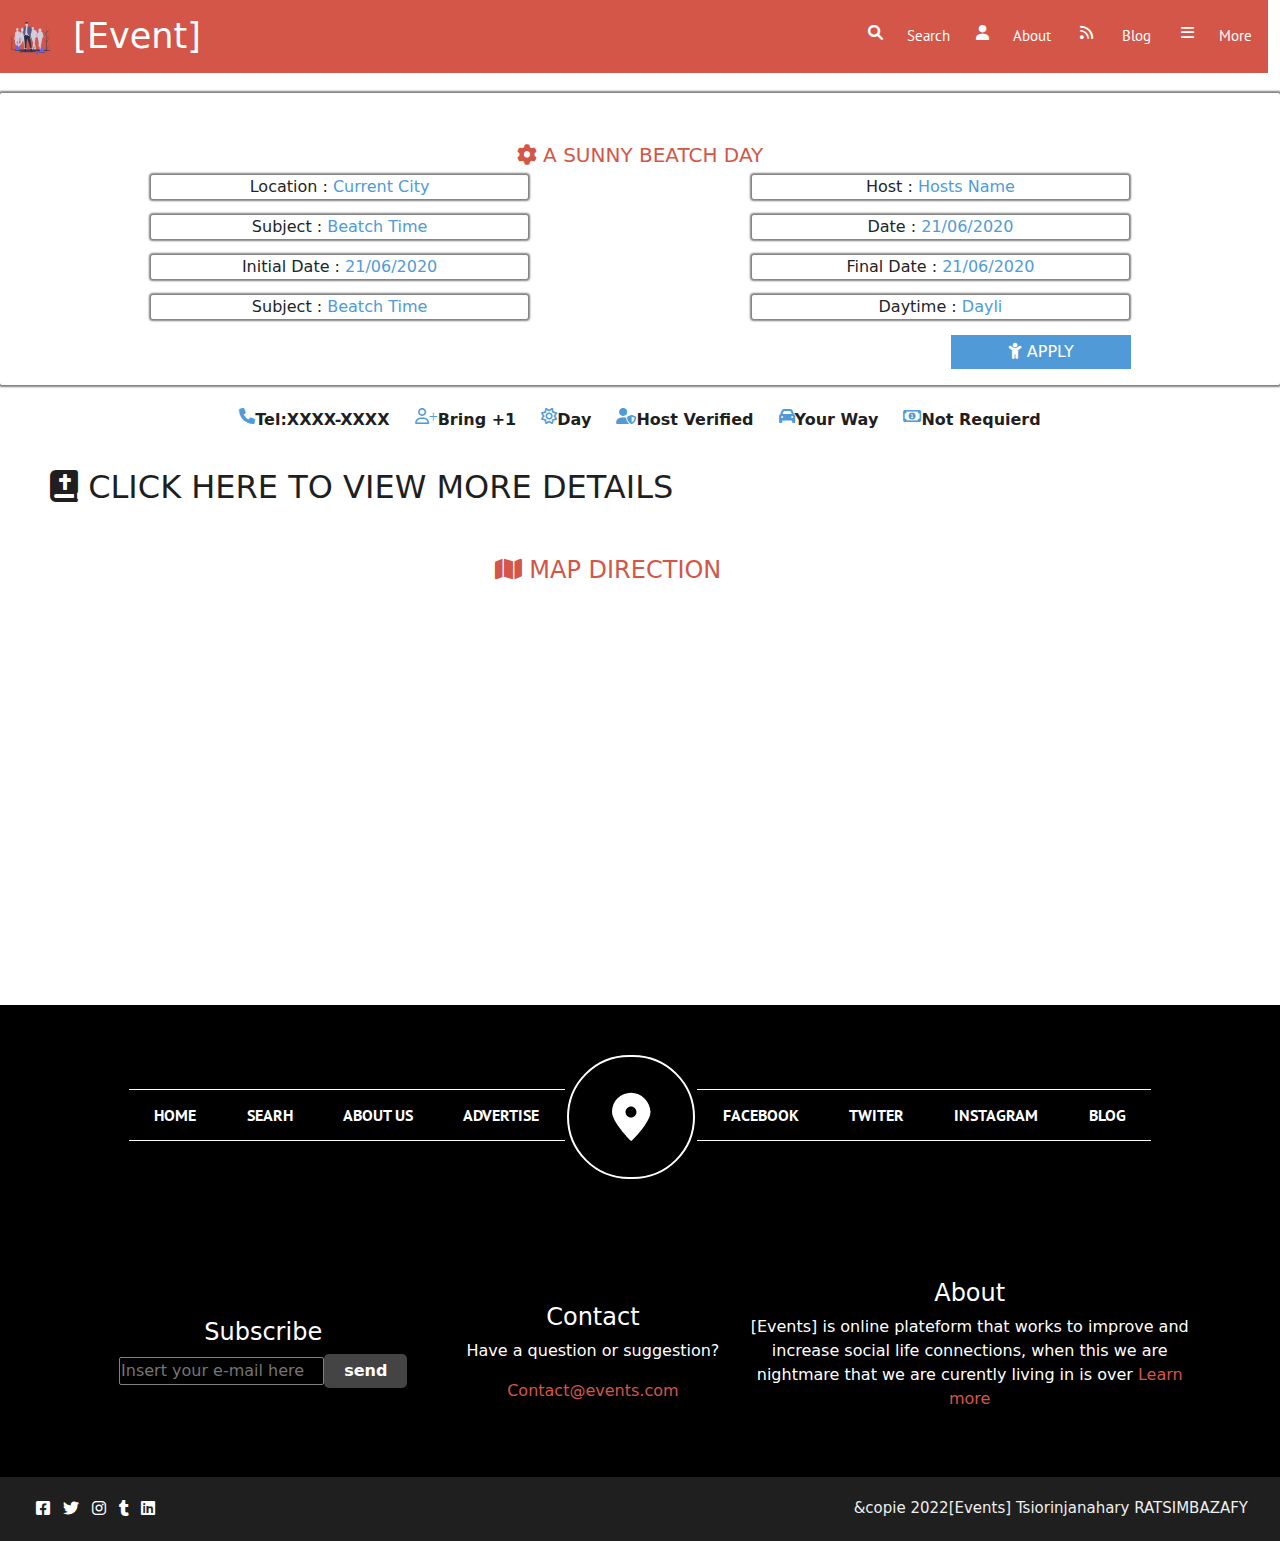
<file: about.html>
<!DOCTYPE html>
<html lang="en">

<head>
    <meta charset="UTF-8">
    <meta http-equiv="X-UA-Compatible" content="IE=edge">
    <meta name="viewport" content="width=device-width, initial-scale=1.0">
    <link rel="stylesheet" href="assets/css/bootstrap.min.css">
    <link rel="stylesheet" href="https://cdnjs.cloudflare.com/ajax/libs/font-awesome/6.0.0/css/all.min.css">
    <link rel="stylesheet" href="assets/css/style.css">
    <title>about</title>
</head>

<body>

    <!-- barre de navigation -->
    <header style="background-color: #d35649;padding: 10px 0;width: 100%;" class="row align-items-center">
        <div class="col-lg-3 col-xl-3 col-xxl-3 part1">
            <a style="padding: 0px 3%;" href="#"><img src="assets/Images/group-2.svg" alt="image_groupe"></a>
            <a style="text-decoration: none;" href="index.html">[Event]</a>
        </div>
        <div class="col-lg-5 col-xl-5 col-xxl-5 d-none d-lg-block d-xl-block d-xxl-block">
            <br> <br>
        </div>
        <div style="margin: 0px 0px;" class="row col-lg-4 col-xl-4 col-xxl-4 part2">
            <a class="col row" style="padding:0 1%;text-decoration: none;" href="search.html"><i class="fa-solid fa-magnifying-glass col"></i><b style="font-weight: lighter;" class="col d-none d-lg-block d-xl-block d-xxl-block">Search</b></a>
            <a class="col row" style="padding:0 1%;text-decoration: none;" href="about.html"><i class="fa-solid fa-user col"></i><b style="font-weight: lighter;" class="col d-none d-lg-block d-xl-block d-xxl-block">About</b></a>
            <a class="col row" style="padding:0 1%;text-decoration: none;" href=""><i class="fa-solid fa-rss col"></i><b style="font-weight: lighter;" class="col d-none d-lg-block d-xl-block d-xxl-block">Blog</b></a>
            <a class="col row" style="padding:0 1%;text-decoration: none;" href=""><i class="fa-solid fa-bars col"></i><b style="font-weight: lighter;" class="col d-none d-lg-block d-xl-block d-xxl-block">More</b></a>
        </div>
    </header>

    <!-- fin header -->


    <!-- pour le corp de la page -->

    <section style="text-align: center; padding: 5px 0; margin: 20px 0px; box-shadow: 0px 0px 2px 2px grey;border-radius: 2px;padding: 50px 4%;">
        <h5 style="color: #d35649;"><i class="fa-solid fa-gear"></i> A SUNNY BEATCH DAY</h5>

        <section>
            <div class="row justify-content-around">
                <div class="col-lg-4 col-xl-4 col-xxl-4">
                    <p style="box-shadow: 0px 0px 2px 2px grey;border-radius: 2px;">Location : <span style="color: #509bd7;">Current City</span></p>
                </div>
                <div class="col-lg-4 col-xl-4 col-xxl-4">
                    <p style="box-shadow: 0px 0px 2px 2px grey;border-radius: 2px;">Host : <span style="color: #509bd7;">Hosts Name</span></p>
                </div>
            </div>
        </section>

        <section>
            <div class="row justify-content-around">
                <div class="col-lg-4 col-xl-4 col-xxl-4">
                    <p style="box-shadow: 0px 0px 2px 2px grey;border-radius: 2px;">Subject : <span style="color: #509bd7;">Beatch Time</span></p>
                </div>
                <div class="col-lg-4 col-xl-4 col-xxl-4">
                    <p style="box-shadow: 0px 0px 2px 2px grey;border-radius: 2px;">Date : <span style="color: #509bd7;">21/06/2020</span></p>
                </div>
            </div>
        </section>

        <section>
            <div class="row justify-content-around">
                <div class="col-lg-4 col-xl-4 col-xxl-4">
                    <p style="box-shadow: 0px 0px 2px 2px grey;border-radius: 2px;">Initial Date : <span style="color: #509bd7;">21/06/2020</span></p>
                </div>
                <div class="col-lg-4 col-xl-4 col-xxl-4">
                    <p style="box-shadow: 0px 0px 2px 2px grey;border-radius: 2px;">Final Date : <span style="color: #509bd7;">21/06/2020</span></p>
                </div>
            </div>
        </section>

        <section>
            <div class="row justify-content-around">
                <div class="col-lg-4 col-xl-4 col-xxl-4">
                    <p style="box-shadow: 0px 0px 2px 2px grey;border-radius: 2px;">Subject : <span style="color: #509bd7;">Beatch Time</span></p>
                </div>
                <div class="col-lg-4 col-xl-4 col-xxl-4">
                    <p style="box-shadow: 0px 0px 2px 2px grey;border-radius: 2px;">Daytime : <span style="color: #509bd7;">Dayli</span></p>
                </div>
            </div>
        </section>
        <section style="text-align: center;" class="col-11">
            <div style="float: right;padding: 5px 2px;" class="col-2 apply_about"><i class="fa-solid fa-child"></i> APPLY</button>
            </div>
        </section>
    </section>

    <Section style="text-align: center;" class="contact_about">
        <p style="display:inline-flex;padding: 0px 10px;font-weight: bold; color: #1f1f1f;"><i style="color: #509bd7;" class="fa-solid fa-phone"></i>Tel:XXXX-XXXX</p>
        <p style="display:inline-flex;padding: 0px 10px;font-weight: bold; color: #1f1f1f;"><i style="color: #509bd7;" class="fa-regular fa-user"></i style="display:inline-flex;padding: 0px 10px;font-weight: bold; color: #1f1f1f;"><i style="color: #509bd7;" class="fa-regular fa-plus"></i> Bring +1</p>
        <p style="display:inline-flex;padding: 0px 10px;font-weight: bold; color: #1f1f1f;"><i style="color: #509bd7;" class="fa-regular fa-sun"></i> Day</p>
        <p style="display:inline-flex;padding: 0px 10px;font-weight: bold; color: #1f1f1f;"><i style="color: #509bd7;" class="fa-solid fa-user-shield"></i> Host Verified</p>
        <p style="display:inline-flex;padding: 0px 10px;font-weight: bold; color: #1f1f1f;"><i style="color: #509bd7;" class="fa-solid fa-car"></i> Your Way</p>
        <p style="display:inline-flex;padding: 0px 10px;font-weight: bold; color: #1f1f1f;"><i style="color: #509bd7;" class="fa-regular fa-money-bill-1"></i> Not Requierd</p>
    </Section>

    <!-- partie carte -->

    <div class="clickhere_about">
        <a href="#">
            <h2 style="font-weight: lighter;margin: 20px 50px;"><i class="fa-solid fa-book-bible"></i> CLICK HERE TO VIEW MORE DETAILS</h2>
        </a>
    </div>
    <section style="text-align: center; width: 95%;margin-top: 50px;">
        <h4 style="color: #d35649;margin: 20px 40px;"><i class="fa-solid fa-map"></i> MAP DIRECTION</h4>
        <div style="text-align: center;">
            <div style="width: 100%;height: 400px;text-align: center;">
                <iframe src="https://www.google.com/maps/embed?pb=!1m18!1m12!1m3!1d3774.5352920118257!2d47.52404341450708!3d-18.90768621221365!2m3!1f0!2f0!3f0!3m2!1i1024!2i768!4f13.1!3m3!1m2!1s0x21f07e00bfe681a5%3A0x4c1b3b6f62c45fa2!2sAnalakely%20Market!5e0!3m2!1sfr!2smg!4v1643873438020!5m2!1sfr!2smg"
                    width=100% height="400" style="border:0;" allowfullscreen="" loading="lazy"></iframe>
            </div>
        </div>
    </section>



    <!-- pour le footer -->

    <footer class="container-fluid" style="background-color: black; margin-bottom: 0;">
        <div style="padding: 50px 0;text-align: center;" class="row align-items-center d-none d-lg-block d-xl-block d-xxl-block en-ligne">
            <a class="col" style="padding: 15px 2%;margin: 0 -3px;text-decoration: none;font-weight: bolder;border-top: solid 1px white;border-bottom: solid 1px white" href="index.html">HOME</i></a>
            <a class="col" style="padding: 15px 2%;margin: 0 -3px;text-decoration: none;font-weight: bolder;border-top: solid 1px white;border-bottom: solid 1px white" href="search.html">SEARH</a>
            <a class="col" style="padding: 15px 2%;margin: 0 -3px;text-decoration: none;font-weight: bolder;border-top: solid 1px white;border-bottom: solid 1px white" href="about.html">ABOUT US</a>
            <a class="col" style="padding: 15px 2%;margin: 0 -3px;text-decoration: none;font-weight: bolder;border-top: solid 1px white;border-bottom: solid 1px white" href="index.html">ADVERTISE</a>
            <img style="border: solid 2px black;border-radius: 90px; filter: invert(1);width: 10%;padding-top: 20px;" src="assets/Icones/mapsnavbar_icon.svg" alt="">
            <a class="col" style="padding: 15px 2%;margin: 0 -3px;text-decoration: none;font-weight: bolder;border-top: solid 1px white;border-bottom: solid 1px white" href="index.html">FACEBOOK</i></a>
            <a class="col" style="padding: 15px 2%;margin: 0 -3px;text-decoration: none;font-weight: bolder;border-top: solid 1px white;border-bottom: solid 1px white" href="index.html">TWITER</a>
            <a class="col" style="padding: 15px 2%;margin: 0 -3px;text-decoration: none;font-weight: bolder;border-top: solid 1px white;border-bottom: solid 1px white" href="index.html">INSTAGRAM</a>
            <a class="col" style="padding: 15px 2%;margin: 0 -3px;text-decoration: none;font-weight: bolder;border-top: solid 1px white;border-bottom: solid 1px white" href="index.html">BLOG</a>
        </div>

        <section style="padding: 50px 5%;text-align: center;margin: 0 0;" class="row align-items-center footer-none">
            <div class="col">
                <h4 style="color: white;">Subscribe</h4>
                <input type="email" placeholder="Insert your e-mail here" name="mail">
                <button style="border: none;border-radius: 5px;padding: 5px 20px;margin-left: -5px;"><b>send</b></button>
            </div>
            <div class="col-3">
                <h4 style="color: white;">Contact</h4>
                <p style="color: white;">Have a question or suggestion?</p>
                <a style="color: #d35649;" href="mailto:?subject=Ask me anithing">Contact@events.com</a>
            </div>
            <div class="col-5">
                <h4 style="color: white;">About</h4>
                <p style="color: white;">[Events] is online plateform that works to improve and increase social life connections, when this we are nightmare that we are curently living in is over <a style="color: #d35649;" href="">Learn more</a></p>
            </div>
        </section>
        <section style="background-color: #1f1f1f;padding: 20px; " class="row align-item-center ">
            <div class="col rs ">
                <a class="icon_footer" href="index.html"><i style="margin: 0 1%;" class="fa-brands fa-facebook-square"></i></a>
                <a class="icon_footer" href="index.html"><i style="margin: 0 1%;" class="fa-brands fa-twitter"></i></a>
                <a class="icon_footer" href="index.html"><i style="margin: 0 1%;" class="fa-brands fa-instagram"></i></a>
                <a class="icon_footer" href="# "><i style="margin: 0 1%;" class="fa-brands fa-tumblr"></i></a>
                <a class="icon_footer" href="# "><i style="margin: 0 1%;" class="fa-brands fa-linkedin"></i></a>
            </div>
            <div style="color: #eee; text-align: right; " class="col-8 copieright ">
                &copie 2022[Events] Tsiorinjanahary RATSIMBAZAFY
            </div>
        </section>
    </footer>
</body>

</html>
</file>
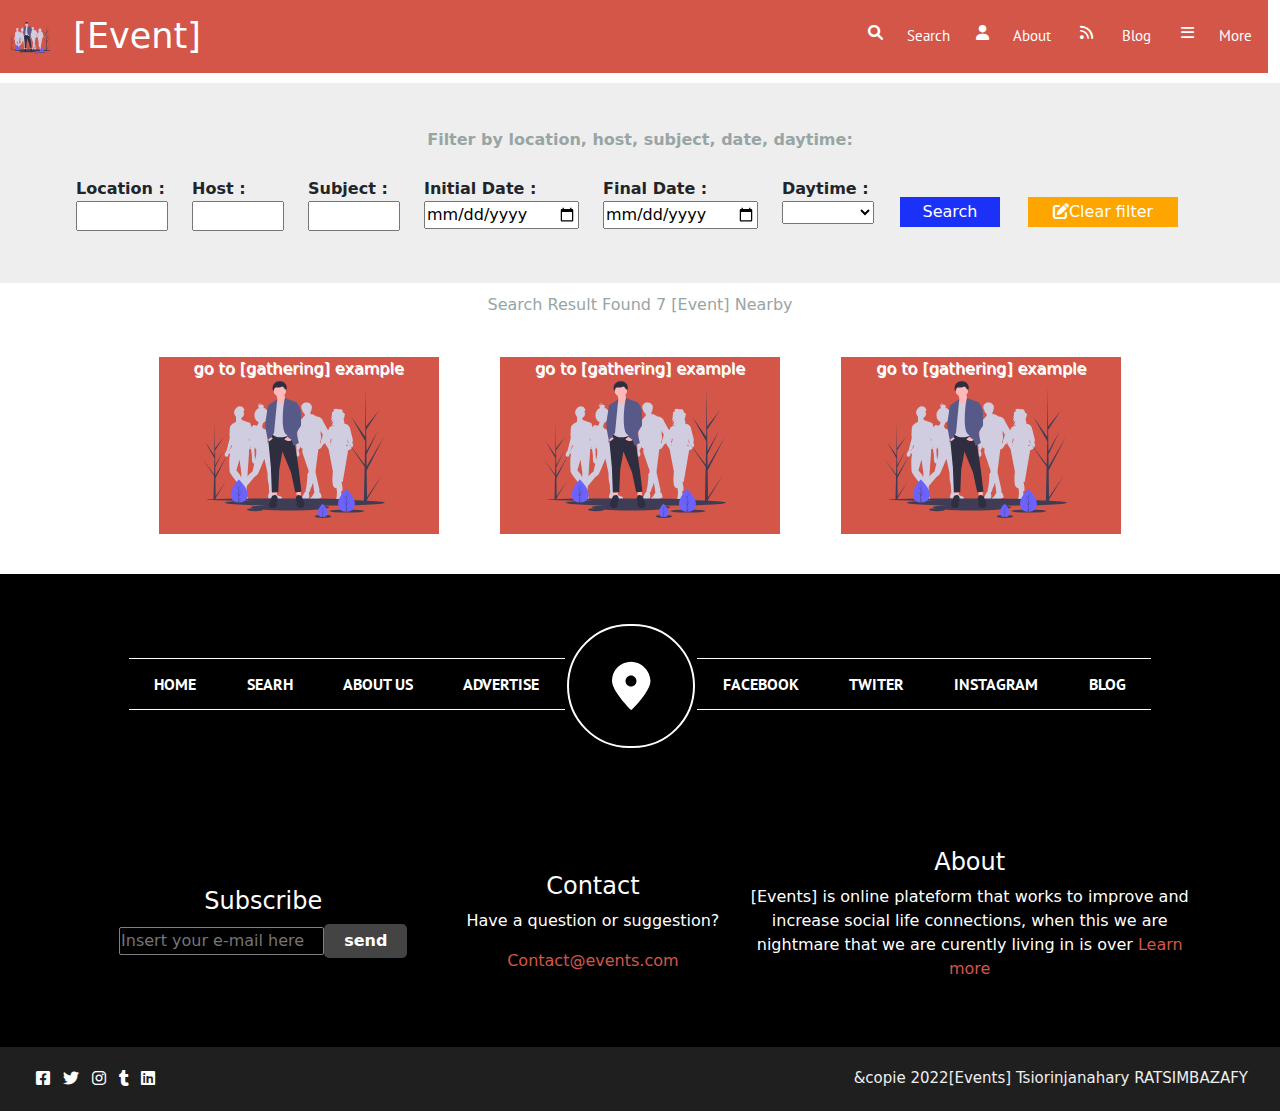
<file: search.html>
<!DOCTYPE html>
<html lang="en">

<head>
    <meta charset="UTF-8">
    <meta http-equiv="X-UA-Compatible" content="IE=edge">
    <meta name="viewport" content="width=device-width, initial-scale=1.0">
    <link rel="stylesheet" href="assets/css/bootstrap.min.css">
    <link rel="stylesheet" href="https://cdnjs.cloudflare.com/ajax/libs/font-awesome/6.0.0/css/all.min.css">
    <link rel="stylesheet" href="assets/css/style.css">
    <title>search</title>
</head>

<body>
    <!-- barre de navigation -->
    <header style="background-color: #d35649;padding: 10px 0;width: 100%;" class="row align-items-center">
        <div class="col-lg-3 col-xl-3 col-xxl-3 part1">
            <a style="padding: 0px 3%;" href="#"><img src="assets/Images/group-2.svg" alt="image_groupe"></a>
            <a style="text-decoration: none;" href="index.html">[Event]</a>
        </div>
        <div class="col-lg-5 col-xl-5 col-xxl-5 d-none d-lg-block d-xl-block d-xxl-block">
            <br> <br>
        </div>
        <div style="margin: 0px 0px;" class="row col-lg-4 col-xl-4 col-xxl-4 part2">
            <a class="col row" style="padding:0 1%;text-decoration: none;" href="search.html"><i class="fa-solid fa-magnifying-glass col"></i><b style="font-weight: lighter;" class="col d-none d-lg-block d-xl-block d-xxl-block">Search</b></a>
            <a class="col row" style="padding:0 1%;text-decoration: none;" href="about.html"><i class="fa-solid fa-user col"></i><b style="font-weight: lighter;" class="col d-none d-lg-block d-xl-block d-xxl-block">About</b></a>
            <a class="col row" style="padding:0 1%;text-decoration: none;" href=""><i class="fa-solid fa-rss col"></i><b style="font-weight: lighter;" class="col d-none d-lg-block d-xl-block d-xxl-block">Blog</b></a>
            <a class="col row" style="padding:0 1%;text-decoration: none;" href=""><i class="fa-solid fa-bars col"></i><b style="font-weight: lighter;" class="col d-none d-lg-block d-xl-block d-xxl-block">More</b></a>
        </div>
    </header>


    <!-- pour le corp de la page -->

    <section style="text-align: center;background-color: #eee;margin: 10px 0;padding: 20px 5%;" class="container-fluid row d-block align-item-center">
        <div style="color: #98a5a5;padding: 25px 0;"><b>Filter by location, host, subject, date, daytime:</b></div>
        <div style="text-align: left;" class="row align-item-center justify-content-around">
            <p class="col-sm-8 col-md-8 col-lg col-xl col-xxl"><b> Location : </b> <input style="width: 100%;" type="text"></p>
            <p class="col-sm-8 col-md-8 col-lg col-xl col-xxl"><b> Host : </b> <input style="width: 100%;" type="text"></p>
            <p class="col-sm-6 col-md-6 col-lg col-xl col-xxl"><b> Subject : </b> <input style="width: 100%;" type="text"></p>
            <p class="col-sm-4 col-md-4 col-lg col-xl col-xxl"><b> Initial Date : </b> <input style="width: 100%;" type="date"></p>
            <p class="col-xs-4 col-sm-4 col-md-4 col-lg col-xl col-xxl"><b> Final Date : </b> <input style="width: 100%;" type="date"></p>
            <p class="col-xs-3 col-sm-3 col-md-3 col-lg col-xl col-xxl"><b> Daytime : </b> <select style="width: 100%;" type="select"></select></p>
            <p class="col-xs-2 col-sm-2 col-md-2 col-lg col-xl col-xxl search_search"><button style="width: 100px; height: 30px;margin:20px 2px;">Search</button></p>
            <p class="col-xs-2 col-sm-2 col-md-2 col-lg col-xl col-xxl clear_search"><button style="width: 150px; height: 30px;margin:20px 2px;"><i class="fa-solid fa-pen-to-square"></i>Clear filter</button></p>
        </div>
    </section>

    <!-- pour les trois image -->


    <section>
        <div style="color: #98a5a5;font-weight: lighter; margin: 5px 0px;text-align: center;" class="d-none d-lg-block d-xl-block d-xxll-block">Search Result Found 7 [Event] Nearby</div>

        <section class="row align-item-center trois_image" style="padding: 5px 10%;margin: 20px 0;">
            <div style="background-color:#d35649;margin: 15px 3%;text-align: center;" class="col-lg col-xl col-xxl un_sur3">
                <a style="color: white;text-decoration: none;" href="about.html">
                    <figure>
                        <figcaption style="text-align: center;text-shadow: 1px 1px white;">go to [gathering] example</figcaption><img style="width:75%;" src="assets/Images/group-2.svg" alt="">
                    </figure>
                </a>
            </div>

            <div style="background-color:#d35649;margin: 15px 3%;text-align: center;" class="col-lg col-xl col-xxl un_sur3">
                <a style="color: white;text-decoration: none;text-shadow: 1px 1px white;" href="about.html">
                    <figure>
                        <figcaption style="text-align: center;">go to [gathering] example</figcaption><img style="width:75%" src="assets/Images/group-2.svg" alt="">
                    </figure>
                </a>
            </div>

            <div style="background-color: #d35649;margin: 15px 3%;text-align: center;" class="col-lg col-xl col-xxl un_sur3">
                <a style="color: white;text-decoration: none;text-shadow: 1px 1px white;" href="about.html">
                    <figure>
                        <figcaption style="text-align: center;">go to [gathering] example</figcaption><img style="width: 75%;" src="assets/Images/group-2.svg" alt="">
                    </figure>
                </a>
            </div>
        </section>
    </section>




    <!-- pour le footer -->

    <footer class="container-fluid" style="background-color: black; margin-bottom: 0;">
        <div style="padding: 50px 0;text-align: center;" class="row align-items-center d-none d-lg-block d-xl-block d-xxl-block en-ligne">
            <a class="col" style="padding: 15px 2%;margin: 0 -3px;text-decoration: none;font-weight: bolder;border-top: solid 1px white;border-bottom: solid 1px white" href="index.html">HOME</i></a>
            <a class="col" style="padding: 15px 2%;margin: 0 -3px;text-decoration: none;font-weight: bolder;border-top: solid 1px white;border-bottom: solid 1px white" href="search.html">SEARH</a>
            <a class="col" style="padding: 15px 2%;margin: 0 -3px;text-decoration: none;font-weight: bolder;border-top: solid 1px white;border-bottom: solid 1px white" href="about.html">ABOUT US</a>
            <a class="col" style="padding: 15px 2%;margin: 0 -3px;text-decoration: none;font-weight: bolder;border-top: solid 1px white;border-bottom: solid 1px white" href="index.html">ADVERTISE</a>
            <img style="border: solid 2px black;border-radius: 90px; filter: invert(1);width: 10%;padding-top: 20px;" src="assets/Icones/mapsnavbar_icon.svg" alt="">
            <a class="col" style="padding: 15px 2%;margin: 0 -3px;text-decoration: none;font-weight: bolder;border-top: solid 1px white;border-bottom: solid 1px white" href="index.html">FACEBOOK</i></a>
            <a class="col" style="padding: 15px 2%;margin: 0 -3px;text-decoration: none;font-weight: bolder;border-top: solid 1px white;border-bottom: solid 1px white" href="index.html">TWITER</a>
            <a class="col" style="padding: 15px 2%;margin: 0 -3px;text-decoration: none;font-weight: bolder;border-top: solid 1px white;border-bottom: solid 1px white" href="index.html">INSTAGRAM</a>
            <a class="col" style="padding: 15px 2%;margin: 0 -3px;text-decoration: none;font-weight: bolder;border-top: solid 1px white;border-bottom: solid 1px white" href="index.html">BLOG</a>
        </div>

        <section style="padding: 50px 5%;text-align: center;margin: 0 0;" class="row align-items-center footer-none">
            <div class="col">
                <h4 style="color: white;">Subscribe</h4>
                <input type="email" placeholder="Insert your e-mail here" name="mail">
                <button style="border: none;border-radius: 5px;padding: 5px 20px;margin-left: -5px;"><b>send</b></button>
            </div>
            <div class="col-3">
                <h4 style="color: white;">Contact</h4>
                <p style="color: white;">Have a question or suggestion?</p>
                <a style="color: #d35649;" href="mailto:?subject=Ask me anithing">Contact@events.com</a>
            </div>
            <div class="col-5">
                <h4 style="color: white;">About</h4>
                <p style="color: white;">[Events] is online plateform that works to improve and increase social life connections, when this we are nightmare that we are curently living in is over <a style="color: #d35649;" href="">Learn more</a></p>
            </div>
        </section>
        <section style="background-color: #1f1f1f;padding: 20px; " class="row align-item-center ">
            <div class="col rs ">
                <a class="icon_footer" href="index.html"><i style="margin: 0 1%;" class="fa-brands fa-facebook-square"></i></a>
                <a class="icon_footer" href="index.html"><i style="margin: 0 1%;" class="fa-brands fa-twitter"></i></a>
                <a class="icon_footer" href="index.html"><i style="margin: 0 1%;" class="fa-brands fa-instagram"></i></a>
                <a class="icon_footer" href="# "><i style="margin: 0 1%;" class="fa-brands fa-tumblr"></i></a>
                <a class="icon_footer" href="# "><i style="margin: 0 1%;" class="fa-brands fa-linkedin"></i></a>
            </div>
            <div style="color: #eee; text-align: right; " class="col-8 copieright ">
                &copie 2022[Events] Tsiorinjanahary RATSIMBAZAFY
            </div>
        </section>
    </footer>
</body>

</html>
</file>
<file: assets/css/style.css>
@font-face {
    font-family: 'Font1';
    src: url('..assets/Fonts/free-fa-brands-400.woff2') format('woff2');
}

@font-face {
    font-family: 'Font2';
    src: url(../Fonts/free-fa-regular-400.woff2) format('woff2');
}

@font-face {
    font-family: Font3;
    src: url('../Fonts/free-fa-solid-900.woff2') format('woff2');
}

@font-face {
    font-family: Font4;
    src: url('../Fonts/jizaRExUiTo99u79D0KExQ.woff2') format('woff2');
}

@font-face {
    font-family: Font5;
    src: url('../Fonts/jizfRExUiTo99u79B_mh0O6tLQ.woff2') format('woff2');
}


/*body {
    font-family: font_index;
}*/

.part1 {
    font-size: 35px;
}

.part1 img {
    width: 15%;
}

.part1 a {
    color: white;
}

.part1 a:hover {
    color: #98a5a5;
}

.part2 {
    font-family: 'Font4';
    font-size: 15px;
    text-align: right;
}

.part2 a {
    color: white;
}

.part2 img {
    width: 3%;
    filter: invert(1);
}

.part2 a:hover {
    color: #98a5a5;
}


/* corp du du site web */


/* ____________________________________________________________________________________ */


/* pour la paga index */


/* ____________________________________________________________________________________ */


/* partie 1 */

.how {
    margin-top: 20px;
    margin-bottom: 100px;
    padding: 5px;
}


/* partie 2 */

.event-img {
    padding-top: 20px;
}

.img-arrondie {
    float: right;
}

.img-arrondie img {
    width: 200px;
    height: 200px;
    border-radius: 50%;
}

.event-img button {
    background-color: rgba(255, 255, 255, 0.7);
    border: none;
}

.event_lien {
    width: 75%;
    padding: 10px 1%;
}


/* _________________________________________________________________________________________________ */


/* pour la page search */


/* __________________________________________________________________________________________________ */

.search_search button {
    border: none;
    background-color: #1b31f8;
    color: white;
}

.clear_search button {
    border: none;
    background-color: orange;
    color: white;
}


/* _________________________________________________________________________________________________ */


/* pour la page about */


/* __________________________________________________________________________________________________ */

.apply_about {
    color: white;
    background-color: #509bd7;
}

.apply_about:hover {
    background-color: #1b31f8;
}

.clickhere_about a {
    text-decoration: none;
    color: #1f1f1f;
}

.clickhere_about a:hover {
    text-decoration: underline;
}


/* style et animation de footer*/

footer button {
    background-color: #444;
    color: white;
    padding-right: 1px;
}

footer input {
    border: solid 0.5px grey;
    background-color: black;
    border-radius: 2px;
    padding-left: 1px;
}

.en-ligne a {
    font-family: 'font5';
    color: white;
}

.en-ligne a:hover {
    color: #98a5a5;
}

.footer-none>.col-3 a,
.footer-none>.col-5 a {
    text-decoration: none;
}

.footer-none>.col-3 a:hover,
.footer-none>.col-5 a:hover {
    text-decoration: underline;
}

.rs a {
    color: white;
}

.rs a:hover {
    color:  #509bd7;
    ;
}

.rs img {
    width: 20px;
}

.copieright {
    font-size: 15px;
}

@media screen and (max-width:960px) {
    /* __________________________________________________________ */
    /* pour le header */
    /* ___________________________________________________________ */
    .part1,
    .part2 {
        text-align: center;
        padding: 10px 0;
    }
    /* ___________________________________________________________ */
    /* pour le contenue de index (mbola mila amboarina fa tsy mety ny responsive) */
    /* ____________________________________________________________ */
    /* pour la partie 2 */
    .partie2 {
        display: block;
        font-size: 15px;
    }
    .partie2-1 {
        display: flex;
        flex-direction: row-reverse;
    }
    .partie2-1>.img-arrondie {
        width: 400%;
    }
    .event-img {
        position: absolute;
        padding-top: 20px;
        width: 100%;
        height: auto;
    }
    .img-arrondie img {
        width: 100%;
        height: auto;
        border-radius: 10%;
    }
    .event-img {
        width: 60%;
    }
    .event_lien {
        display: block;
        margin-right: -100px;
        margin-top: 100px;
    }
    .event-img button {
        background-color: rgba(255, 255, 255, 0.001);
        border: none;
    }
    /* pour la page search */
    .grans_input>.l_input {
        margin: 0px 0px;
        padding: 0px 0px;
        width: 80%;
    }
    .subject_input {
        float: left;
    }
    .initial_input {
        float: right;
        text-align: left;
    }
    .un_sur3 img {
        width: 25%;
    }
    /* ______________________________________________________ */
    /* pour le footer */
    /* _______________________________________________________ */
    .footer-none {
        display: none;
    }
    .rs img {
        width: 15px;
    }
    .copieright {
        font-size: 9px;
    }
}
</file>
